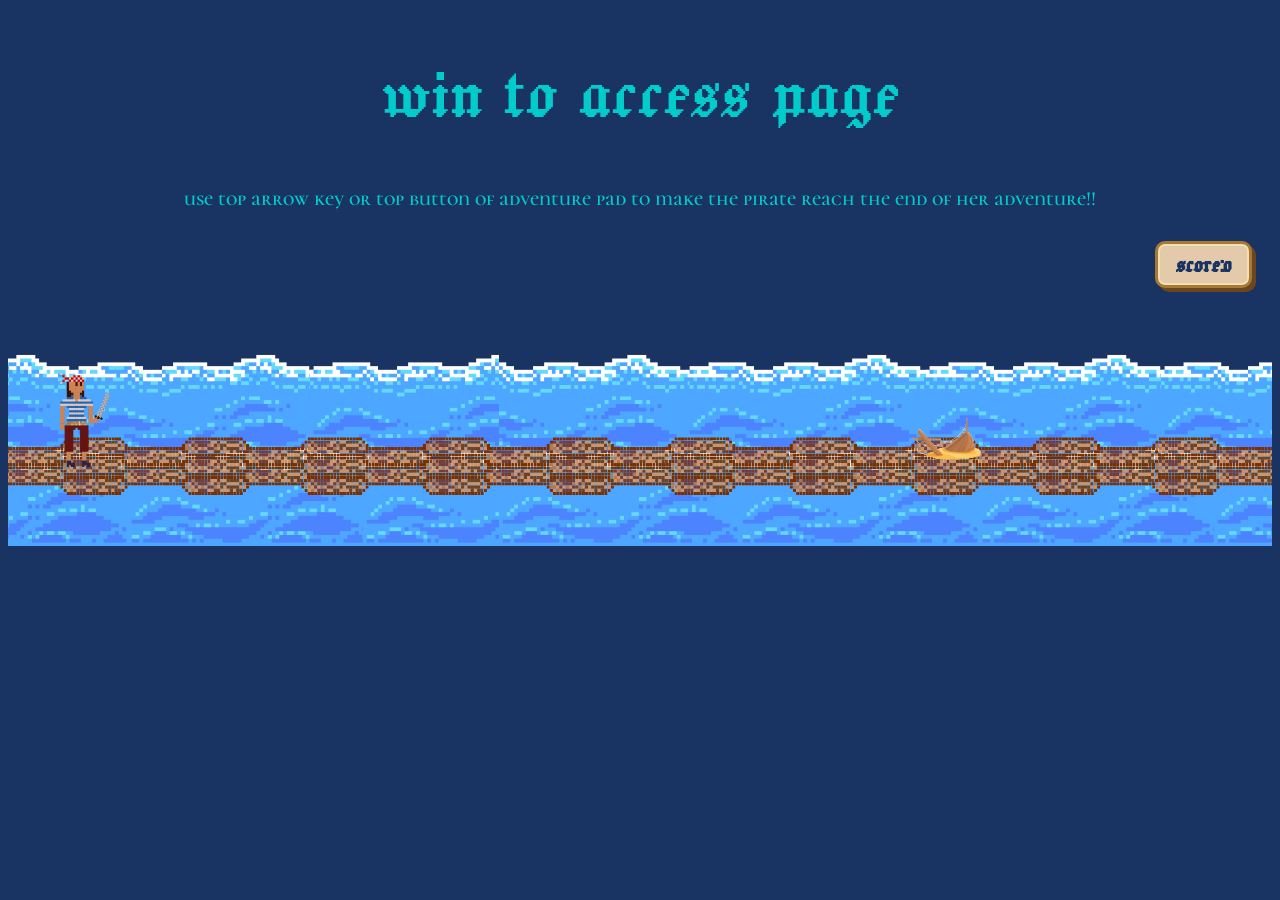
<file: index.html>
<!DOCTYPE html>
<html>
    <head>
        <meta charset="utf-8">
        <link rel="stylesheet" href="st.css">
        <title>Win to see</title>
        <link rel="preconnect" href="https://fonts.googleapis.com">
        <link rel="preconnect" href="https://fonts.gstatic.com" crossorigin>
        <link href="https://fonts.googleapis.com/css2?family=Jacquard+24&display=swap" rel="stylesheet">
        <link rel="preconnect" href="https://fonts.googleapis.com">
        <link rel="preconnect" href="https://fonts.gstatic.com" crossorigin>
        <link href="https://fonts.googleapis.com/css2?family=Cormorant+Unicase:wght@300;400;500;600;700&display=swap" rel="stylesheet">
    </head>
    <body>
        <div id="wint">
            <h1>win to access page</h1>
            <p>use top arrow key or top button of adventure pad to make the pirate reach the end of her adventure!!</p>
        </div>
        <div id="win">
            <h2>well done you survived 15 obstacles, go check out your treasure</h2>
            <button id="q">press q to keep playing</button>
            <button id="k">press k to visit the treasure table</button>
            <p>you can also press k anytime during ur play to visist the treaure table(unless u crash then restart)</p>
        </div>
        <div id="game">
            <div id="score">score:0</div>
            <div id="per">
                <img src="Untitled design (27).png" alt="pirate" height="100px" width="auto">
            </div>
            <div class="place"></div>
            <div id="end"></div>
        </div>
        <div id="loser">
            <h2>Ha! You lost : ' (</h2>
            <button id="rst">press q to try again</button>
        </div>
        <script src="scipt.js"></script>
    </body>
</html>
</file>
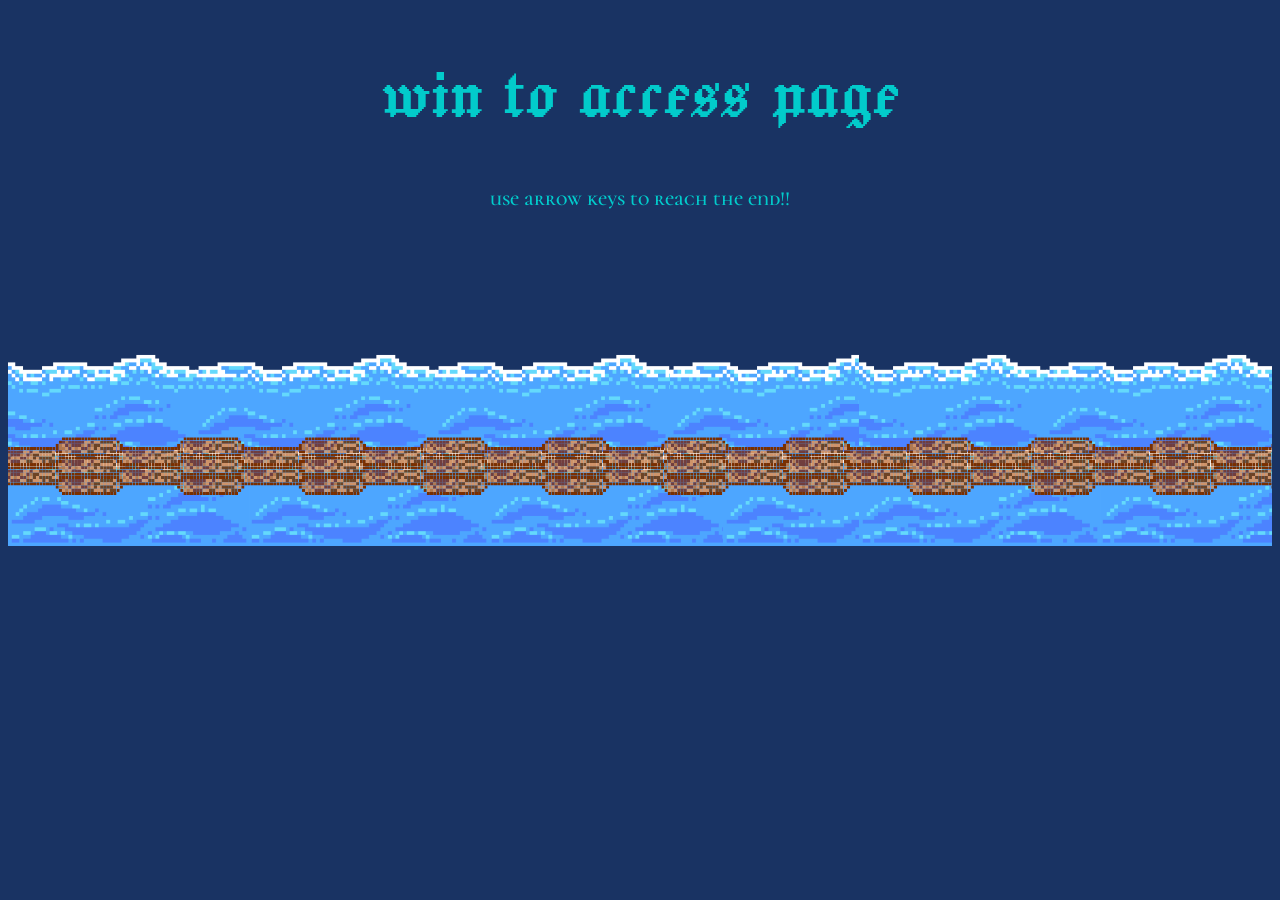
<file: page2/index.html>
<!DOCTYPE html>
<html>
    <head>
        <meta charset="utf-8">
        <link rel="stylesheet" href="st.css">
        <title>win to see</title>
        <link rel="preconnect" href="https://fonts.googleapis.com">
        <link rel="preconnect" href="https://fonts.gstatic.com" crossorigin>
        <link href="https://fonts.googleapis.com/css2?family=Jacquard+24&display=swap" rel="stylesheet">
        <link rel="preconnect" href="https://fonts.googleapis.com">
        <link rel="preconnect" href="https://fonts.gstatic.com" crossorigin>
        <link href="https://fonts.googleapis.com/css2?family=Cormorant+Unicase:wght@300;400;500;600;700&display=swap" rel="stylesheet">
    </head>
    <body>
        <div id="wint">
            <h1>win to access page</h1>
            <p>use arrow keys to reach the end!!</p>
        </div>
        <div id="game">
            <div id="per"></div>
            <div class="place"></div>
            <div id="end"></div>
        </div>
        <script src="script.js"></script>
    </body>
</html>
</file>
<file: st.css>
.jacquard-24-regular {
  font-family: "Jacquard 24", system-ui;
  font-weight: 400;
  font-style: normal;
}
.cormorant-unicase-light {
  font-family: "Cormorant Unicase", serif;
  font-weight: 300;
  font-style: normal;
}
.cormorant-unicase-regular {
  font-family: "Cormorant Unicase", serif;
  font-weight: 400;
  font-style: normal;
}
body{
  background-color:#193363;
  color:  rgb(2, 203, 203);
  cursor: none;
}
h1{
  font-family: "Jacquard 24", system-ui;
  font-weight: 400;
  font-style: normal;
  font-size: 80px;
}
#wint{
  text-align: center;
  font-family: "Cormorant Unicase", serif;
  font-size: 20px;
  font-weight: 600;
  position: relative;
  z-index: -1;
}
#per{
  position: absolute;
  left: 50px;
  bottom: 75px;
}
#game{
  position: relative;
  width: 100%;
  height: 315px;
  background-image: url(path.png);
  background-repeat: repeat-x;
  background-size: 851px 315px;
  z-index: 2;
}
#loser{
  display: none;
  position: fixed;
  inset: 0;
  background: #193363d3;
  z-index: 10;
  text-align: center;
  padding-top: 150px;
  cursor: none;
}
#loser h2{
  font-size: 60px;
  font-family: "Jacquard 24", system-ui;
}

#per{
  position: absolute;
  left: 50px;
  bottom: 75px;
  z-index: 4;
}
#rst{
  font-family: "Cormorant Unicase", serif;
  font-size: 25px;
  padding: 12px 30px;
  background: #e3caab;
  color: #193363;
  border: 3px dotted #b8860b;
  border-radius: 10px;
  box-shadow: 5px 0px 0px #b8860b;
  letter-spacing: 1px;
  cursor: none;
}
#rst.getbig{
  animation: boom 0.5s forwards;
}
@keyframes boom{
  0%{
    transform: scale(1);
    opacity: 1;
  }
  40%{
    transform: scale(1.2) rotate(10deg);
    opacity: 1;

  }
  100%{
    transform: scale(10);
    opacity: 0;
  }
}
#score{
  position: absolute;
  top: 10px;
  right: 20px;
  font-family:"Jacquard 24", system-ui;
  font-size: 25px;
  z-index: 5;
  padding: 8px 18px;
  background: #e3caab;
  color: #193363;
  border: 3px solid #a87932;
  border-radius: 10px;
  font-weight: 600;
  box-shadow: 4px 4px 0 #6b461f,inset 0 0 0 2px #f5dfb5;
}
#win{
  display: none;
  position: fixed;
  inset: 0;
  background: #193363d3;
  z-index: 20;
  text-align: center;
  padding-top: 120px;
  color: #e3caab;
  cursor: none;
}
#win h2{
  font-family: "Jacquard 24",system-ui;
  font-size: 55px;
}
#win button{
  font-family: "Cormorant Unicase",serif;
  font-size: 22px;
  margin: 10px;
  cursor: none;
  font-weight: 600;
  color: #2d1902;
  background: #e3caab;
  border: 4px solid #a66b38;
  border-radius: 8px;
  padding: 14px 24px;
  box-shadow: 6px 6px 0 #6b461f, inset 0 0 0 2px #f5dfb5;
  transition: transform 0.15s ease, box-shadow 0.15s ease,background 0.15s ease;
}
#q.getbig,#k.getbig{
  animation: big 0.5s ease ;
}
@keyframes big{
  0%{
    transform: scale(1);
  }
  50%{
    transform: scale(1.3)rotate(-3deg);
  }
  100%{
    transform: scale(1);
  }
}
</file>
<file: page2/st.css>
.jacquard-24-regular {
  font-family: "Jacquard 24", system-ui;
  font-weight: 400;
  font-style: normal;
}
.cormorant-unicase-light {
  font-family: "Cormorant Unicase", serif;
  font-weight: 300;
  font-style: normal;
}
.cormorant-unicase-regular {
  font-family: "Cormorant Unicase", serif;
  font-weight: 400;
  font-style: normal;
}
body{
  background-color:#193363;
  color:  rgb(2, 203, 203);
  cursor: none;
}
h1{
  font-family: "Jacquard 24", system-ui;
  font-weight: 400;
  font-style: normal;
  font-size: 80px;
}
#wint{
  text-align: center;
  font-family: "Cormorant Unicase", serif;
  font-size: 20px;
  font-weight: 600;
  position: relative;
  z-index: -1;
}
#per{
  position: absolute;
  left: 50px;
  bottom: 75px;
}
#game{
  position: relative;
  width: 100%;
  height: 315px;
  background-image: url(../path.png);
  background-repeat: repeat-x;
  background-size: 851px 315px;
  z-index: 2;
}
#loser{
  display: none;
  position: fixed;
  inset: 0;
  background: #193363d3;
  z-index: 10;
  text-align: center;
  padding-top: 150px;
  cursor: none;
}
#loser h2{
  font-size: 60px;
  font-family: "Jacquard 24", system-ui;
}

#per{
  position: absolute;
  left: 50px;
  bottom: 75px;
  z-index: 4;
}
#rst{
  font-family: "Cormorant Unicase", serif;
  font-size: 25px;
  padding: 12px 30px;
  background: #e3caab;
  color: #193363;
  border: 3px dotted #b8860b;
  border-radius: 10px;
  box-shadow: 5px 0px 0px #b8860b;
  letter-spacing: 1px;
  cursor: none;
}
#rst.getbig{
  animation: boom 0.5s forwards;
}
@keyframes boom{
  0%{
    transform: scale(1);
    opacity: 1;
  }
  40%{
    transform: scale(1.2) rotate(10deg);
    opacity: 1;

  }
  100%{
    transform: scale(10);
    opacity: 0;
  }
}
#score{
  position: absolute;
  top: 10px;
  right: 20px;
  font-family:"Jacquard 24", system-ui;
  font-size: 25px;
  z-index: 5;
  padding: 8px 18px;
  background: #e3caab;
  color: #193363;
  border: 3px solid #a87932;
  border-radius: 10px;
  font-weight: 600;
  box-shadow: 4px 4px 0 #6b461f,inset 0 0 0 2px #f5dfb5;
}
</file>
